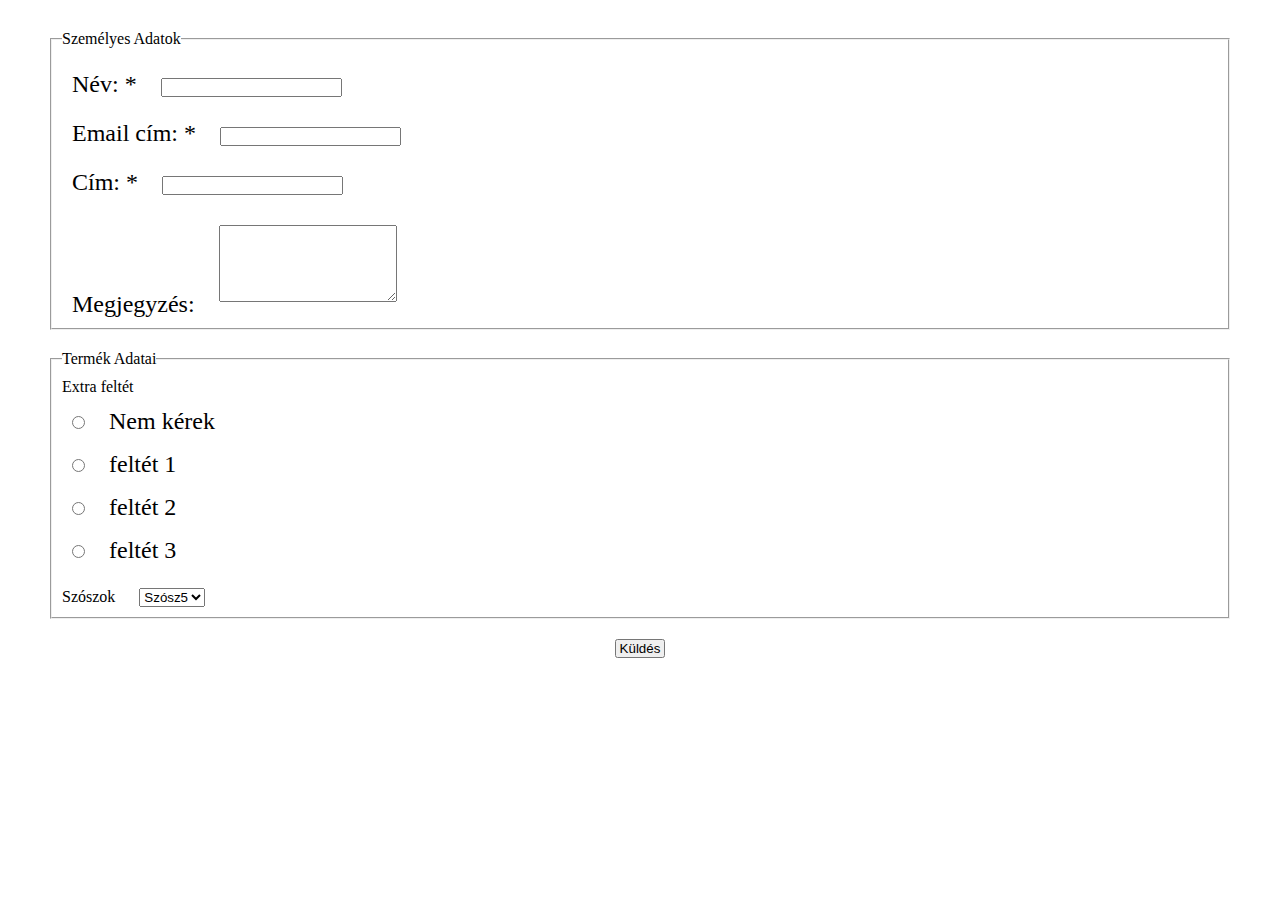
<file: Index.html>
<!DOCTYPE html>
<html lang="hu">
<head>
    <meta charset="UTF-8">
    <meta http-equiv="X-UA-Compatible" content="IE=edge">
    <meta name="viewport" content="width=device-width, initial-scale=1.0">
    <link rel="stylesheet" href="style.css">
    <title>Űrlapos</title>
</head>
<body>
    <div class="container">
        <form>
            <fieldset>
                <legend>Személyes Adatok</legend>
                <div>
                    <label for="name">Név: *</label>
                    <input id="name" name="name" type="text" required>
                </div>
                <div>
                    <label for="email">Email cím: *</label>
                    <input id="email" name="email" type="email" required>
                </div>
                <div>
                    <label for="address">Cím: *</label>
                    <input id="address" name="address" type="text" required>
                </div>
                <div>
                    <label for="comment">Megjegyzés:</label>
                    <textarea name="comment" id="comment" rows="5"></textarea>
                </div>       

            </fieldset>
       
    <fieldset>
        <legend>Termék Adatai</legend>
    <span>Extra feltét</span>
        
        <div>
            <input type="radio" name="extra" id="nothing" value="0">
            <label for="nothing">Nem kérek</label>
        </div> 

        <div>
            <input type="radio" name="extra" id="cheese" value="300">
            <label for="chesse">feltét 1</label>
        </div> 
        
        <div>
            <input type="radio" name="extra" id="double-cheese" value="600">
            <label for="double-cheese">feltét 2</label>
        </div> 
        
        <div>
            <input type="radio" name="extra" id="double-meat" value="1000">
            <label for="double-meat">feltét 3</label>
        </div> 
    <span>Szószok</span>
    <select name="szoszok" id="">
        <option value="szósz1">Szósz1</option>
        <option value="szósz1">Szósz2</option>
        <option value="szósz1">Szósz3</option>
        <option value="szósz1">Szósz4</option>
        <option value="szósz1" selected>Szósz5</option>
    </select>
    </fieldset>
    <input class="sbutton" type="submit" name="submit" value="Küldés">
    </form>

    </div>
</body>
</html>
</file>
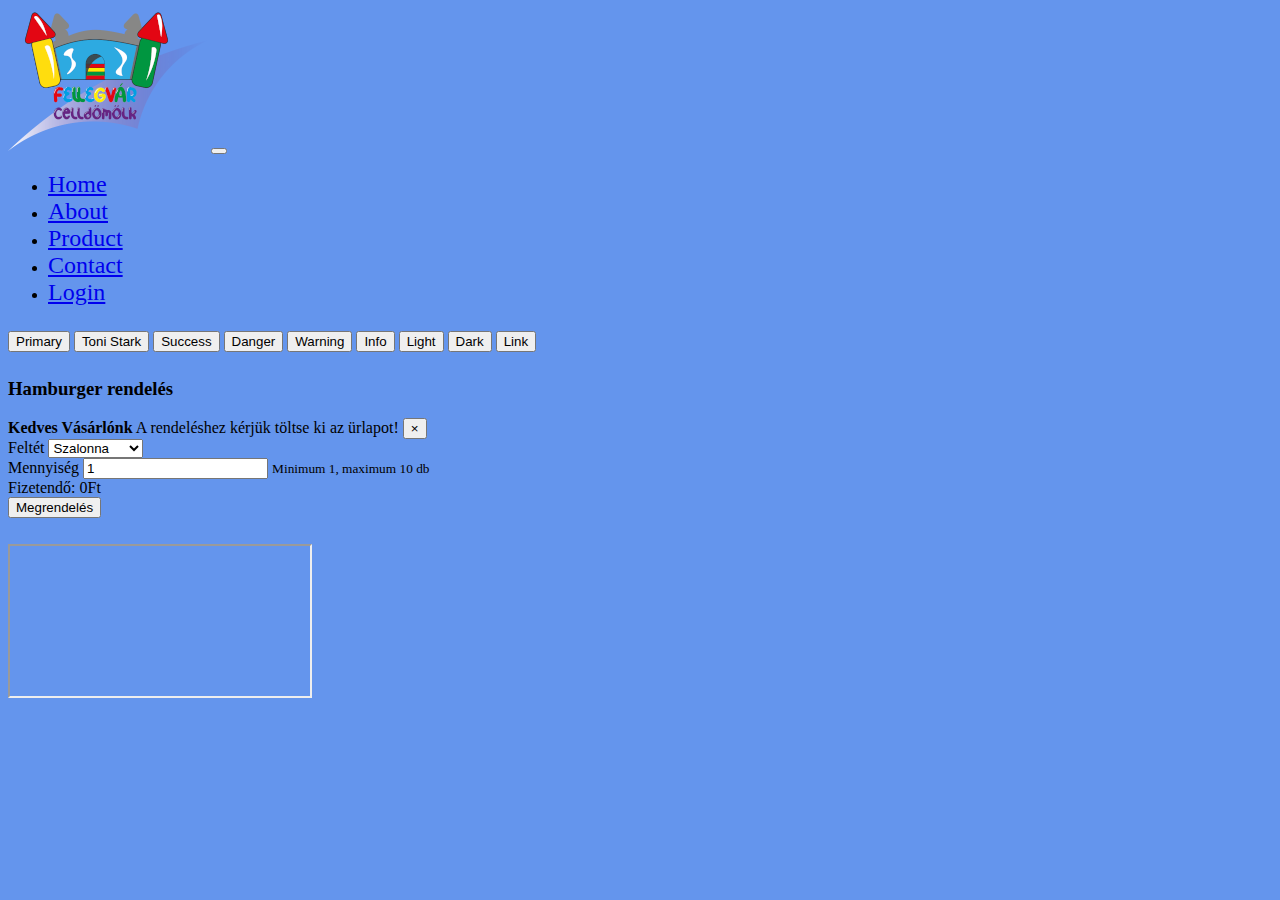
<file: bt.html>
<!DOCTYPE html>
<html lang="hu">

<head>
    <meta charset="UTF-8">
    <meta http-equiv="X-UA-Compatible" content="IE=edge">
    <meta name="viewport" content="width=device-width, initial-scale=1.">
    <link rel="stylesheet" href="https://cdn.jsdelivr.net/npm/bootstrap@4.6.0/dist/css/bootstrap.min.css" integrity="sha384-B0vP5xmATw1+K9KRQjQERJvTumQW0nPEzvF6L/Z6nronJ3oUOFUFpCjEUQouq2+l" crossorigin="anonymous">
    <link rel="stylesheet" href="style2.css">

   <!--<script src="https://code.jquery.com/jquery-3.3.1.slim.min.js" integrity="sha384-q8i/X+965DzO0rT7abK41JStQIAqVgRVzpbzo5smXKp4YfRvH+8abtTE1Pi6jizo" crossorigin="anonymous"></script>
    <script src="https://cdnjs.cloudflare.com/ajax/libs/popper.js/1.14.7/umd/popper.min.js" integrity="sha384-UO2eT0CpHqdSJQ6hJty5KVphtPhzWj9WO1clHTMGa3JDZwrnQq4sF86dIHNDz0W1" crossorigin="anonymous"></script>
    <script src="https://stackpath.bootstrapcdn.com/bootstrap/4.3.1/js/bootstrap.min.js" integrity="sha384-JjSmVgyd0p3pXB1rRibZUAYoIIy6OrQ6VrjIEaFf/nJGzIxFDsf4x0xIM+B07jRM" crossorigin="anonymous"></script>
    --> 
    <title>Cserkó Józsis Gyakorló</title>
</head>
<body>
    <nav class="navbar navbar-expand-lg navbar-light bg-light >
        <a class="navbar-brand" href="#">
            <img src="./img/logo.png" class="img-fluid" alt="Responsive image">
          </a>
        <button class="navbar-toggler" type="button" data-toggle="collapse" data-target="#navbarSupportedContent" aria-controls="navbarSupportedContent" aria-expanded="false" aria-label="Toggle navigation">
          <span class="navbar-toggler-icon"></span>
        </button>
        <div class="collapse navbar-collapse" id="navbarSupportedContent">
          <ul class="navbar-nav mr-auto">
            <li class="nav-item">
              <a class="nav-link" href="#">Home</a>
            </li>
            <li class="nav-item ">
                <a class="nav-link" href="./about.html">About</a>
              </li>
              <li class="nav-item">
                <a class="nav-link" href="#">Product</a>
              </li>
              <li class="nav-item">
                <a class="nav-link" href="./contact.html">Contact</a>
              </li>
              <li class="nav-item">
                <a class="nav-link" href="./login.html">Login</a>
              </li>
          </ul>
        </div>
      </nav>

      <div class="container">
        <div class="row">
          <div class="col">
            <button type="button" class="btn btn-primary" >Primary</button>
            <button type="button" class="btn btn-secondary">Toni Stark</button>
            <button type="button" class="btn btn-success">Success</button>
            <button type="button" class="btn btn-danger">Danger</button>
            <button type="button" class="btn btn-warning">Warning</button>
            <button type="button" class="btn btn-info">Info</button>
            <button type="button" class="btn btn-light">Light</button>
            <button type="button" class="btn btn-dark">Dark</button>
            <button type="button" class="btn btn-link">Link</button>
          </div>
        </div>
      </div>


      <div class="container">
        <div class="row">
          <div class="col-3"></div>
          <div class="col-6">
            <h3>Hamburger rendelés</h3>

            <div class="alert alert-info alert-dismissible fade show" role="alert">
              <strong>Kedves Vásárlónk</strong> 
              A rendeléshez kérjük töltse ki az ürlapot! 
              <button type="button" class="close" data-dismiss="alert" aria-label="Close">
                <span aria-hidden="true">&times;</span>
              </button>
            </div>

            <form id="orderFrom" action="">
                <div class="form-group">
                  <label for="">Feltét</label>
                  <select id="topInput"  name="top-input" class="form-control">
                  </select>
                </div>
                <div class="form-group">
                  <label for="">Mennyiség</label>
                  <input type="number" name="amount-input" class="form-control" value="1">
                  <small class="form-text text-muted">
                    Minimum 1, maximum 10 db
                  </small>
                </div>
                <div class="form-group">
                  Fizetendő: <span class="show-amount">0</span>Ft
                </div>
                <button type="submit" class="btn btn-primary">Megrendelés</button>
            </form>
          </div>
          <div class="col-3"></div>
        </div>
      </div>
   

      <div class="container">
        <iframe class="responsive-iframe" src="https://www.youtube.com/embed/tgbNymZ7vqY"></iframe>
      </div> 

      <script src="./js/main.js"></script>
      <!--<script src="./js/scope.js"></script>-->
      <script src="./js/algo.js"></script>


    </body>
</html>
</file>
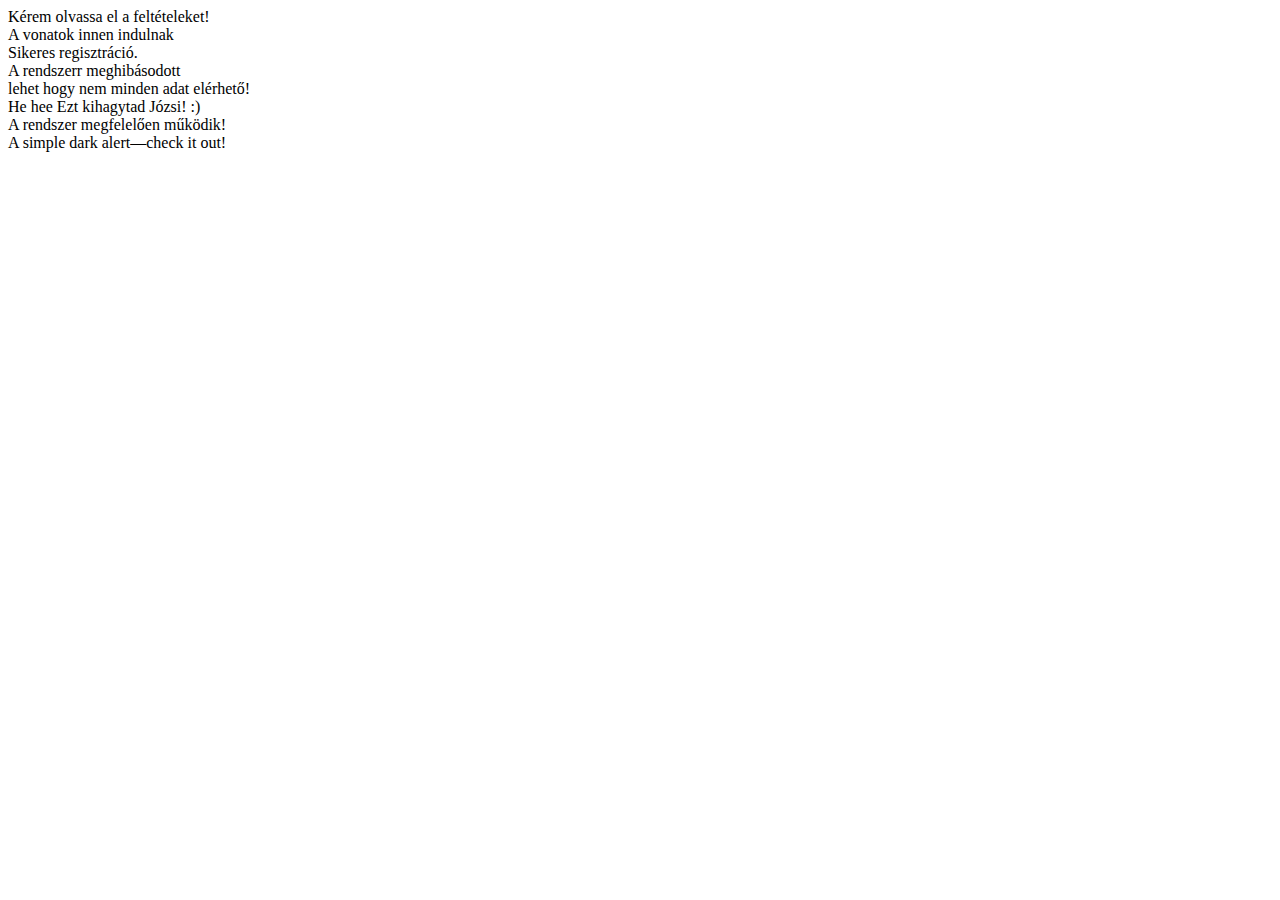
<file: contact.html>
<!DOCTYPE html>
<html lang="en">
<head>
    <meta charset="UTF-8">
    <meta http-equiv="X-UA-Compatible" content="IE=edge">
    <meta name="viewport" content="width=device-width, initial-scale=1.0">
    <link rel="stylesheet" href="https://cdn.jsdelivr.net/npm/bootstrap@4.6.0/dist/css/bootstrap.min.css" integrity="sha384-B0vP5xmATw1+K9KRQjQERJvTumQW0nPEzvF6L/Z6nronJ3oUOFUFpCjEUQouq2+l" crossorigin="anonymous">
    <title>Document</title>
</head>
<body>
    <dvi class="container">
        <div class="row">
            <div class="col-4">
                <div class="alert alert-primary" role="alert">
                    Kérem olvassa el a feltételeket! 
                  </div>
                  <div class="alert alert-secondary" role="alert">
                    A vonatok innen indulnak 
                  </div>
                  <div class="alert alert-success" role="alert">
                    Sikeres regisztráció.
                  </div>
                  <div class="alert alert-danger" role="alert">
                    A rendszerr meghibásodott
                  </div>
                  <div class="alert alert-warning" role="alert">
                    lehet hogy nem minden adat elérhető!
                  </div>
                  <div class="alert alert-info" role="alert">
                    He hee Ezt kihagytad Józsi! :)
                  </div>
                  <div class="alert alert-light" role="alert">
                    A rendszer megfelelően működik!
                  </div>
                  <div class="alert alert-dark" role="alert">
                    A simple dark alert—check it out!
                  </div>
            </div>
        </div>
    </dvi>
    
</body>
</html>
</file>
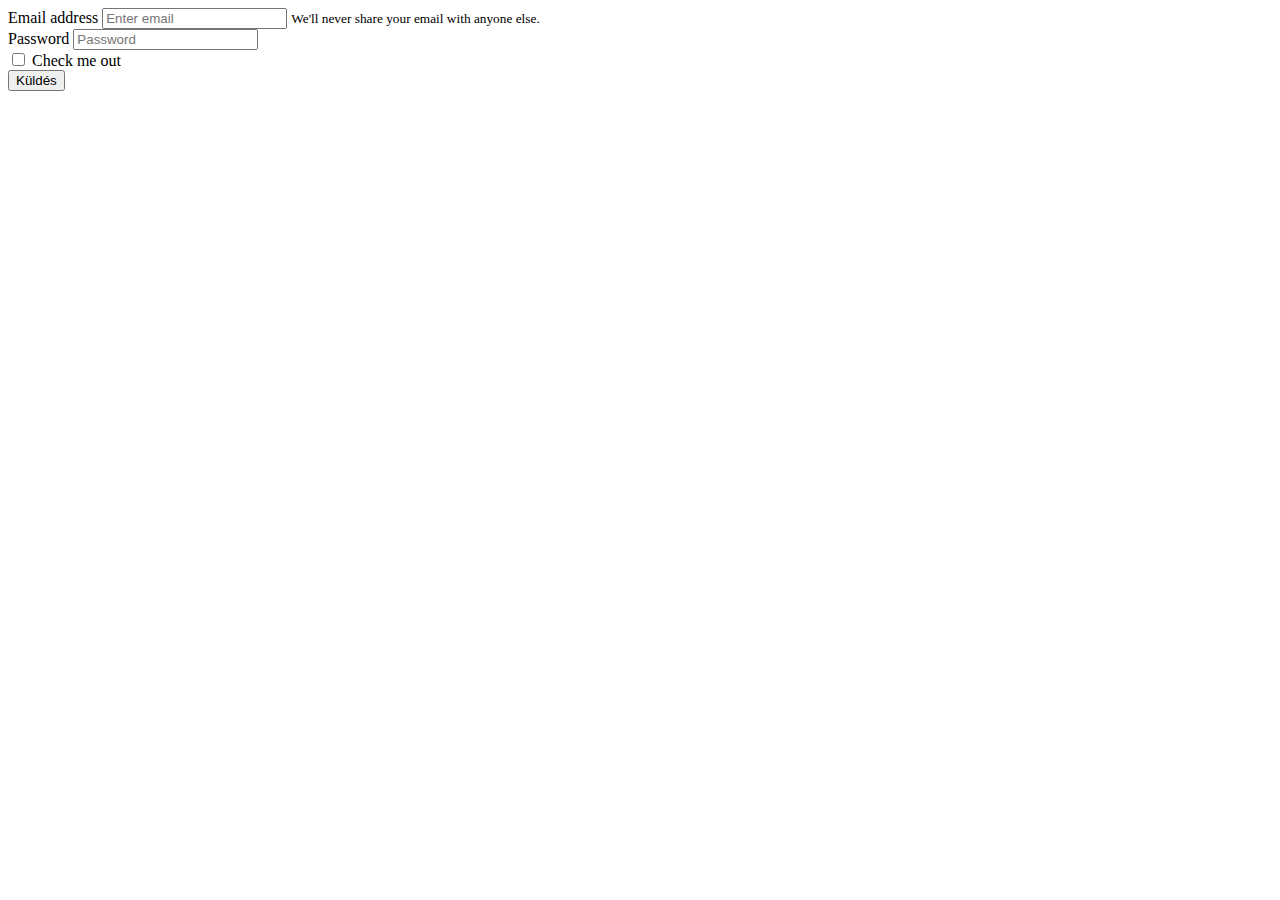
<file: login.html>
<!DOCTYPE html>
<html lang="en">
<head>
    <meta charset="UTF-8">
    <meta http-equiv="X-UA-Compatible" content="IE=edge">
    <meta name="viewport" content="width=device-width, initial-scale=1.0">
    <link rel="stylesheet" href="https://cdn.jsdelivr.net/npm/bootstrap@4.6.0/dist/css/bootstrap.min.css" integrity="sha384-B0vP5xmATw1+K9KRQjQERJvTumQW0nPEzvF6L/Z6nronJ3oUOFUFpCjEUQouq2+l" crossorigin="anonymous">

    <title>About</title>
</head>
<body>
    
    <dvi class="container">
        <div class="row">
            <div class="col-4"></div>
            <div class="col-4">
            
                <form class="form-horizontal">
                    <div class="form-group">
                      <label for="exampleInputEmail1">Email address</label>
                      <input type="email" class="form-control" id="exampleInputEmail1" aria-describedby="emailHelp" placeholder="Enter email">
                      <small id="emailHelp" class="form-text text-muted">We'll never share your email with anyone else.</small>
                    </div>
                    <div class="form-group">
                      <label for="exampleInputPassword1">Password</label>
                      <input type="password" class="form-control" id="exampleInputPassword1" placeholder="Password">
                    </div>
                    <div class="form-group form-check">
                      <input type="checkbox" class="form-check-input" id="exampleCheck1">
                      <label class="form-check-label" for="exampleCheck1">Check me out</label>
                    </div>
                    <button type="submit" class="btn btn-primary">Küldés</button>
                  </form>

            </div>
            <div class="col-4"></div>
        </div>
    </dvi>
</body>
</html>
</file>
<file: style.css>
*{
    margin: 10px;
    padding: 0;
    box-sizing: border-box;
}

label{
    font-size: 24px;
}

.container form {
   display: flex;
   flex-direction: column;
}

.sbutton{
    width: 50px;
    margin-left: auto;
    margin-right: auto;
}
</file>
<file: style2.css>
/*.row div {
    outline: solid 1px  black;
    height: 130px;
}*/

body{
    background-color: cornflowerblue;
}

.container {
    margin-top: 2%;
    width: 1500px;
}

.nav-link{
    font-size: 24px;
}
</file>
